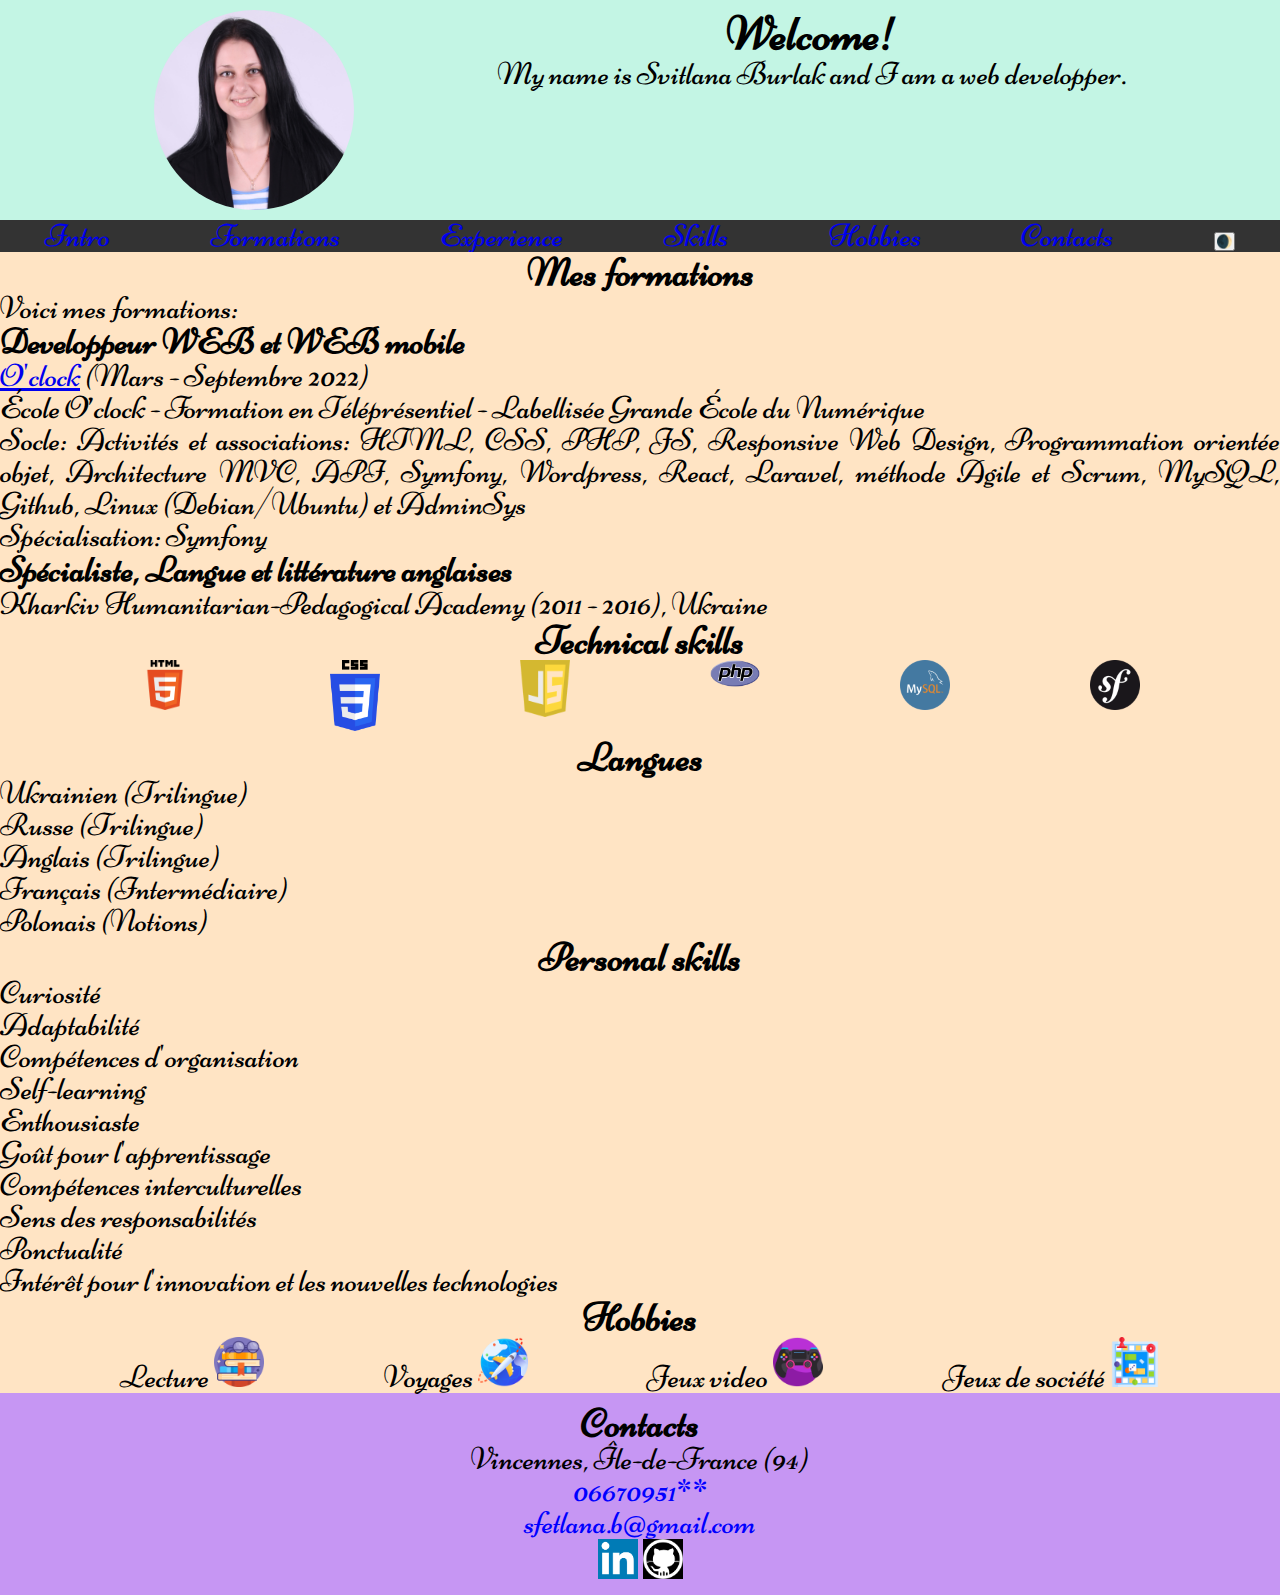
<file: index_alter.html>
<!DOCTYPE html>
<html lang="fr">
<head>
    <meta charset="UTF-8">
    <meta name="viewport" content="width=device-width, initial-scale=1.0">
    <title>Svitlana Burlak</title>
    <link rel="stylesheet" href="reset.css">
    <!-- Fonts -->
    <link rel="preconnect" href="https://fonts.googleapis.com">
    <link rel="preconnect" href="https://fonts.gstatic.com" crossorigin>
    <link href="https://fonts.googleapis.com/css2?family=Niconne&display=swap" rel="stylesheet">
    <!-- CSS custom -->
    <link href="https://cdn.jsdelivr.net/npm/bootstrap@5.1.3/dist/css/bootstrap.min.css" rel="stylesheet" integrity="sha384-1BmE4kWBq78iYhFldvKuhfTAU6auU8tT94WrHftjDbrCEXSU1oBoqyl2QvZ6jIW3" crossorigin="anonymous">
    <link rel="stylesheet" href="css/style_alter.css">
    <!--todo favicon -->
</head>

<body>
    <header class="header">
        <div id="header_intro">
            <div>
                <h1>Welcome!</h1>
                <p> My name is Svitlana Burlak and I am a web developper.
                </p>
            </div>
            <div class="image-cropper">
                <img src="img/photo_cv.jpg" alt="photo_cv" class="rounded">
            </div>  
        </div>
        <div>
            <ul id="header_nav" class="nav justify-content-center">
                <li><a href="#header_intro">Intro</a></li>
                <li><a href="#main_formation">Formations</a></li>
                <li><a href="#main_experience">Experience</a></li>
                <li><a href="#main_skills">Skills</a></li>
                <li><a href="#main_hobby">Hobbies</a></li>
                <li><a href="#footer_contacts">Contacts</a></li>
                <li><button id="theme-switch" type="button" aria-label="Changer le thème"> 🌒 </button></li>
            </ul>
        </div>
    </header>
    <main>
        <section id="main_formation">
            <div class="main_formation--text">
                <h2>Mes formations</h2>
                <p>Voici mes formations:</p>
            </div>
            <div>
                <h3>Developpeur WEB et WEB mobile </h3>
                <p><a href="https://oclock.io/" alt="Oclock">O'clock</a> (Mars - Septembre 2022)</p>
                <p>École O’clock - Formation en Téléprésentiel - Labellisée Grande École du Numérique</p>
                <p>Socle: Activités et associations: HTML, CSS, PHP, JS, Responsive Web Design, Programmation orientée objet, Architecture MVC, API, Symfony, Wordpress, React, Laravel, méthode Agile et Scrum, MySQL, Github, Linux (Debian/Ubuntu) et AdminSys</p>
                <p>Spécialisation: Symfony</p>
            </div>
            <div>
                <h3>Spécialiste, Langue et littérature anglaises</h3>
                <p>Kharkiv Humanitarian-Pedagogical Academy (2011 - 2016), Ukraine</p>
            </div>
        </section>
        <section id="main_experience">

        </section>
        <section id="main_skills">
            <div>
                <h2>Technical skills</h2>
                <ul class="main_skills--list">
                    <li><img src="img/html5.png" alt="html"></li>
                    <li><img src="img/CSS3_logo.png" alt="css"></li>                    
                    <li><img src="img/js-logo.png" alt="js"></li>
                    <li><img src="img/PHP-logo.png" alt="php"></li>
                    <li><img src="img/mysql-logo.png" alt="js"></li>
                    <li><img src="img/Symfony-logo.png" alt="symfony"></li>
                </ul>
            </div>
            <div>
                <h2>Langues</h2>
                <ul>
                    <li>Ukrainien (Trilingue)</li>
                    <li>Russe (Trilingue)</li>
                    <li>Anglais (Trilingue)</li>
                    <li>Français (Intermédiaire)</li>
                    <li>Polonais (Notions)</li>
                </ul>
            </div>
            <div>
                <h2>Personal skills</h2>
                <ul>
                    <li>Curiosité</li>
                    <li>Adaptabilité</li>
                    <li>Compétences d'organisation</li>
                    <li>Self-learning</li>
                    <li>Enthousiaste</li>
                    <li>Goût pour l'apprentissage</li>
                    <li>Compétences interculturelles</li>
                    <li>Sens des responsabilités</li>
                    <li>Ponctualité</li>
                    <li>Intérêt pour l'innovation et les nouvelles technologies</li>
                </ul>
            </div>
        </section>
        <section id="main_hobby">
            <div>
                <h2>Hobbies</h2>
                    <ul>
                        <li>Lecture <img src="img/book-stack.png" alt="books"></li>
                        <li>Voyages <a href="https://www.flaticon.com/free-icons/travel" title="travel icons"><img src="img/airplane.png" alt="travel"></a></li>
                        <li>Jeux video <img src="img/controller.png" alt="video_game"></li>
                        <li>Jeux de société <img src="img/board-game.png" alt="board_game"></li>
                    </ul>
                </div>
        </section>
    </main>
    <footer id="footer_contacts">
        <h2>Contacts</h2>
        <p></p>
            <ul class="footer_contacts">
                <li> Vincennes, Île-de-France (94)</li>
                <li>
                    <a href="callto:+330667095142">06670951**</a>
                </li>
                <li>
                    <a href="mailto:sfetlana.b@gmail.com">sfetlana.b@gmail.com</a>
                </li>
                <li>
                    <a href="https://www.linkedin.com/in/svitlana-burlak"> 
                        <img src="linkedin-logo.jpg" alt="LinkedIn"> 
                    </a>
                    <a href="https://github.com/svitlanaburlak"> 
                        <img src="github-logo.png" alt="github"> 
                    </a>
                </li>
            </ul>
    </footer>
    <script src="js/modules/navbar.js"></script>
    <script src="js/modules/slides.js"></script>
    <script src="js/modules/theme.js"></script>
    <script src="js/app_alter.js"></script>
</body>
</html>
</file>
<file: css/style_alter.css>
body {
    background-color: bisque;
    font-family: 'Niconne', cursive;
    font-size: 32px;
    /* padding: 10px; */
    /* margin: 5px; */
}

/* @media (min-width: 1024px)
{ 
    body {
        width: 900px;
        margin: auto;
    }
} */

h1 {
    font-size: 48px;
    font-weight: bold;
}

h2 {
    font-size: 40px;
    font-weight: bold;
    text-align: center;
}

h3 {
    font-size: 36px;
    font-weight: bold;
}
/* THEME DARK */
.theme-dark {
    background-color: darkblue;
    color: bisque;
}

button {
    /* background-color: transparent; */
    padding: 0;
    margin: 0 ;
}

/* HEADER */
.header {
    display: flex;
    flex-direction: column;
}

#header_intro {
    text-align: center;
    background-color: rgb(195, 245, 228); 
    padding: 10px;  
    display:flex;
    flex-direction: row-reverse; 
    justify-content: space-evenly;
}

@media (max-width: 768px)
{ 
    #header_intro {
        display:flex;
        flex-direction: column;
        align-items: center;
    }
}

/* PROFILE IMAGE */
.image-cropper {
    width: 200px;
    height: 200px;
    position: relative;
    overflow: hidden;
    border-radius: 50%;
}
  
.header img {
    display: inline;
    margin: 0 auto;
    height: 100%;
    width: auto;
}

/* NAVBAR STICKY */

#header_nav {
    display: flex;
    flex-direction: row;
    text-align: center;
    justify-content: space-around;
    overflow: hidden;
    background-color: #333;
}

#header_nav a{
    text-align: center;
    text-decoration: none;
    margin-right: 10px;
}

.sticky {
    position: fixed;
    top: 0;
    width: 100%;
}

/* MAIN */

#main_formation {
    display: flex;
    flex-direction: column;
    text-align: justify;
   
}

#main_experience {

}

#main_skills {
    
}

.main_skills--list{
    padding: 0;
    display: flex;
    flex-direction: row;
    justify-content: space-evenly;
}

.main_skills--list img{
    width: 50px;
}

#main_hobby {
    /* background-color: rgb(147, 224, 235); */
    margin-bottom: 0%;
}

#main_hobby img {
    width: 50px;
}

#main_hobby ul {
    display: flex;
    flex-direction: row;
    flex-wrap: wrap;
    justify-content: space-evenly;
}


/* FOOTER */
footer {
    background-color: rgb(198, 150, 243);
    padding: 10px;
}
.footer_contacts a {
   text-decoration: none;
   color:blue;
}

.footer_contacts li {
    text-align: center;
}

.footer_contacts img {
    /* display: inline; */
    width: 40px;
}

/* scroll animations */
/* add to every section of menu, id */
.reveal{
    position: relative;
    transform: translateY(150px);
    opacity: 0;
    transition: 3s all ease;
}

.reveal.active{
    transform: translateY(0);
    opacity: 1;
}
/* scroll animations */
</file>
